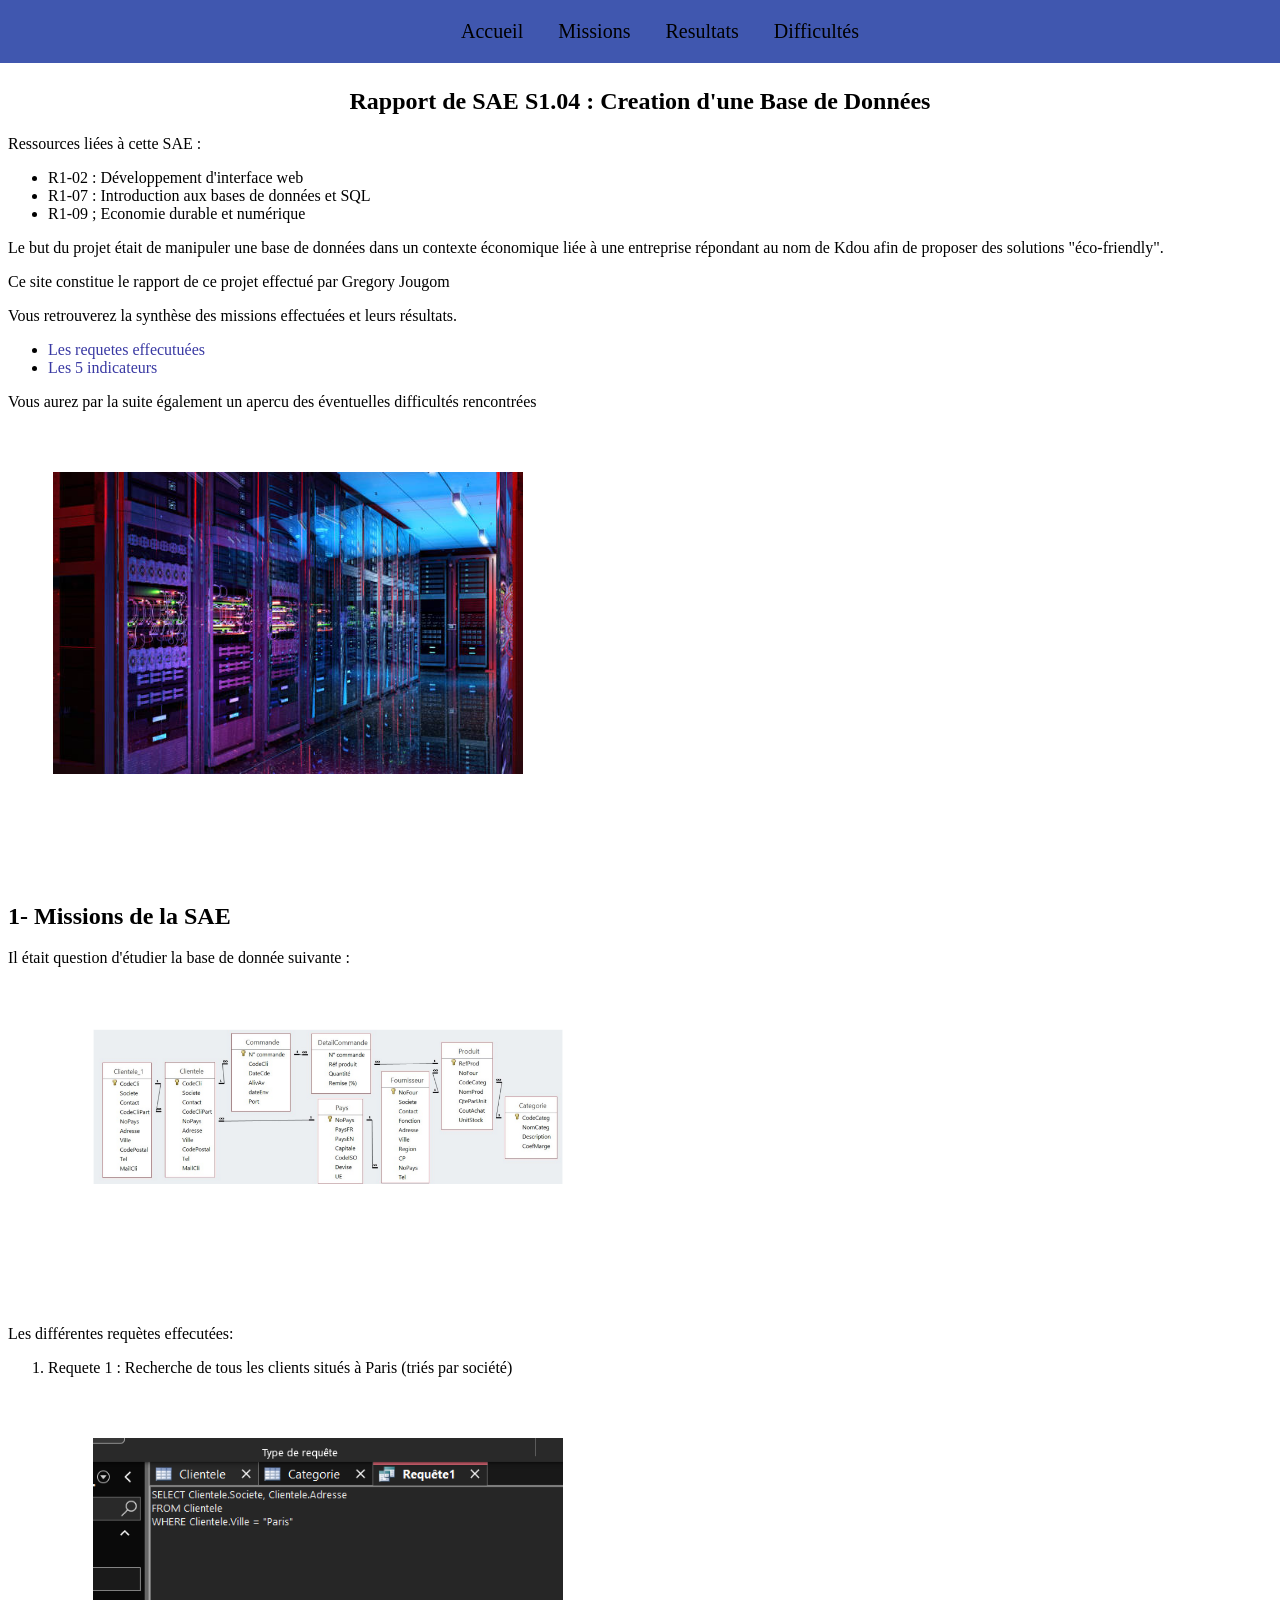
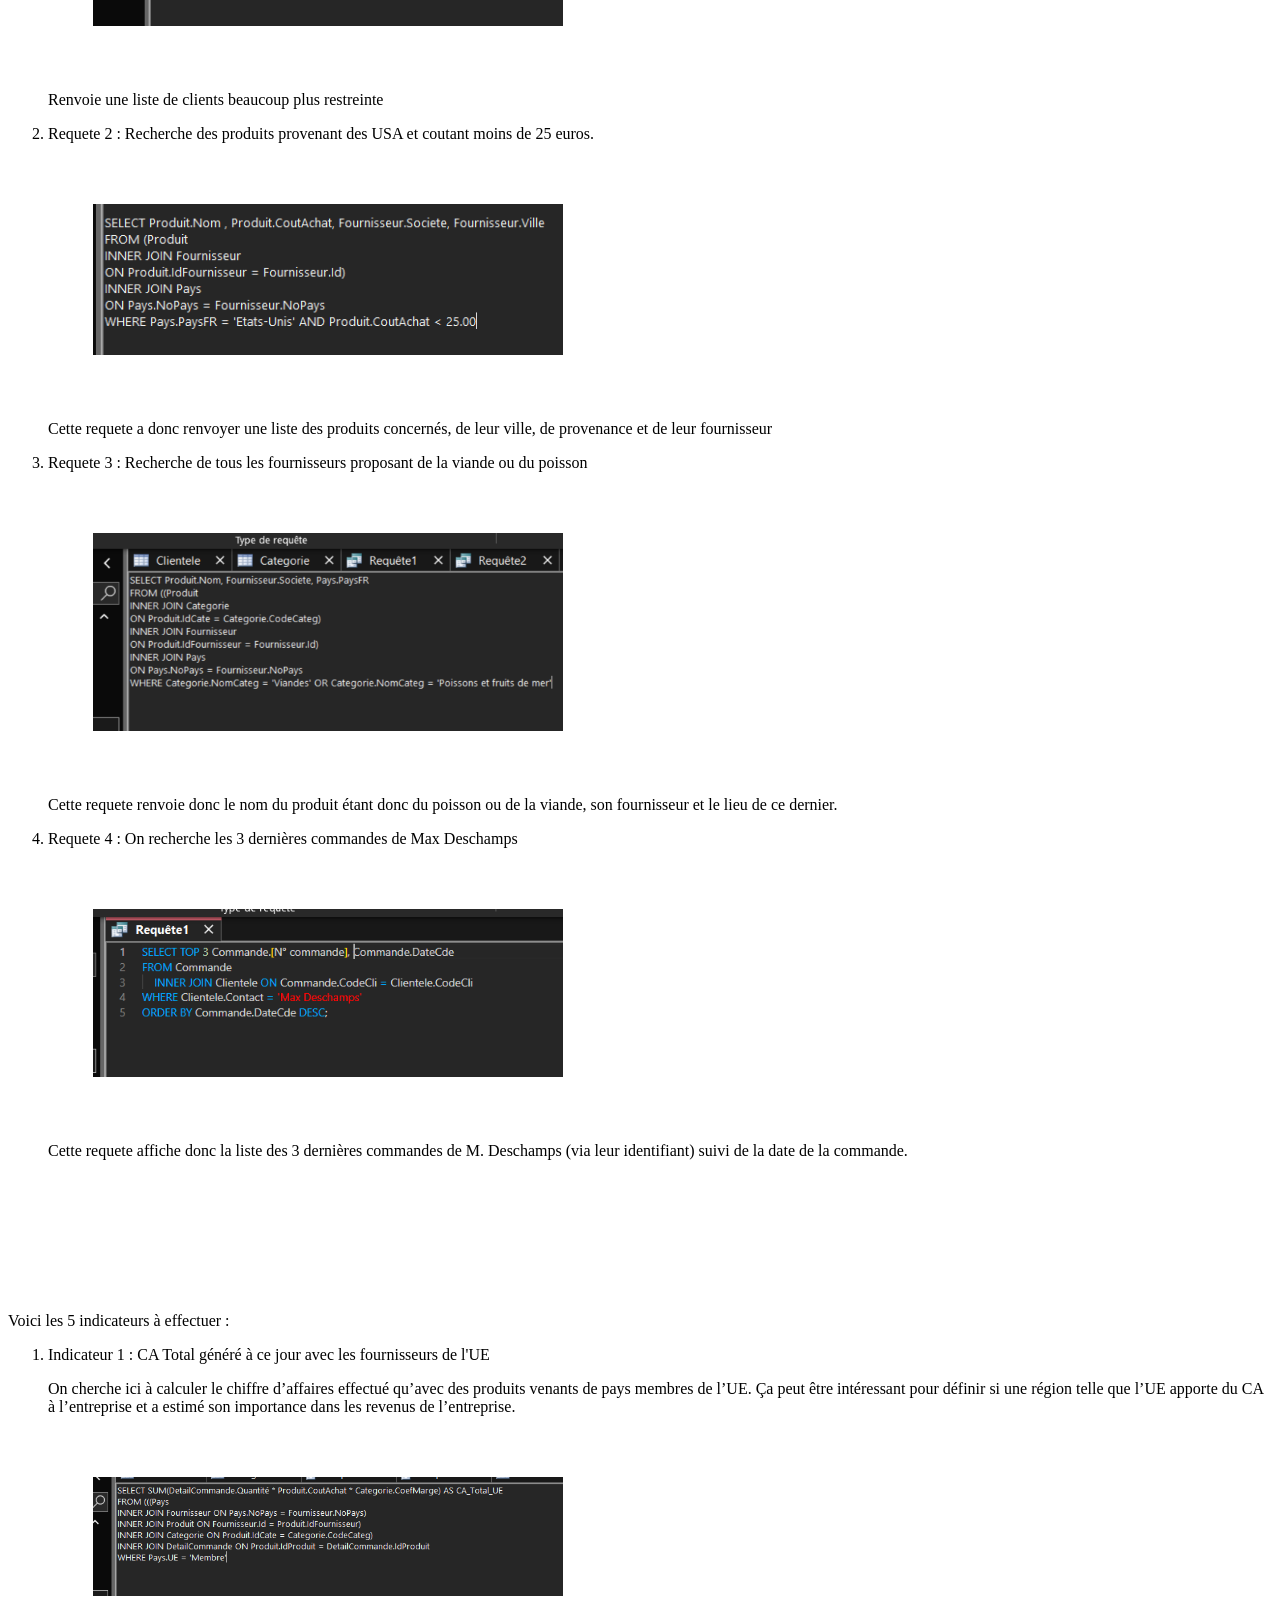
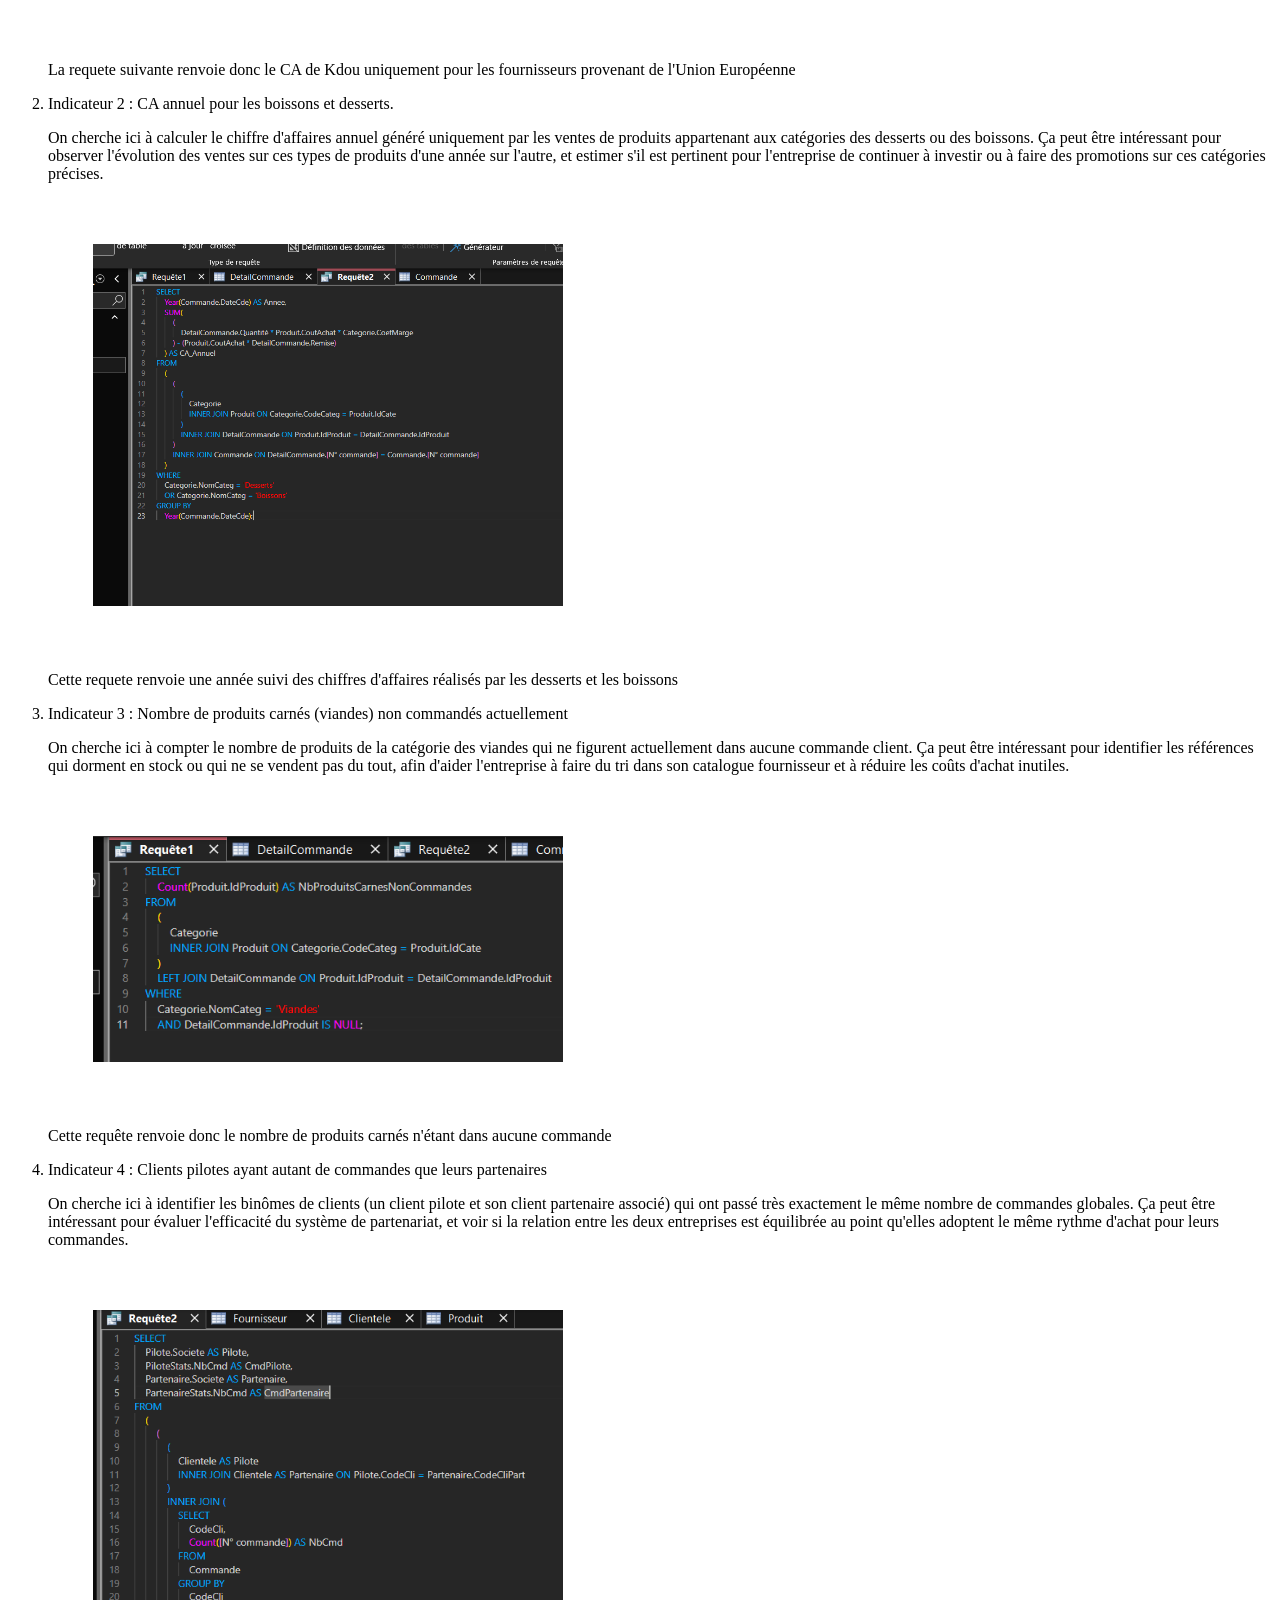
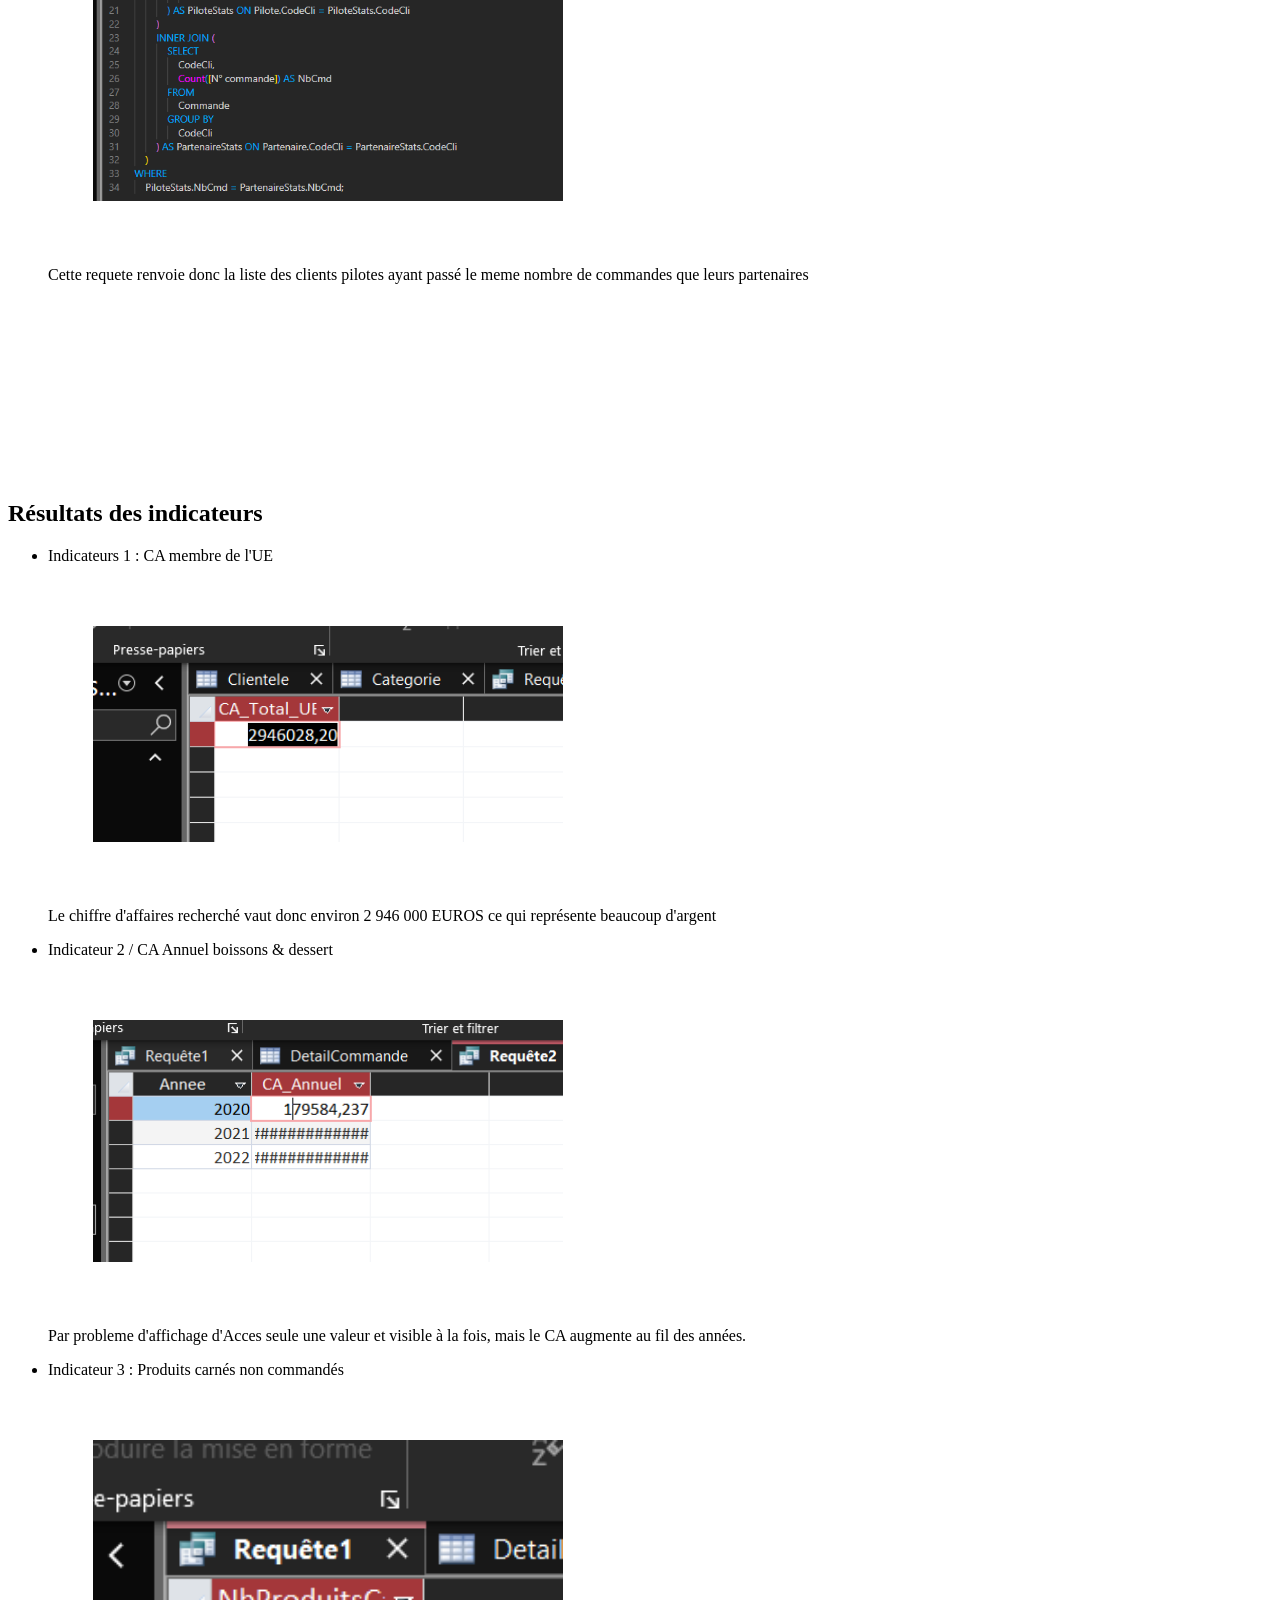
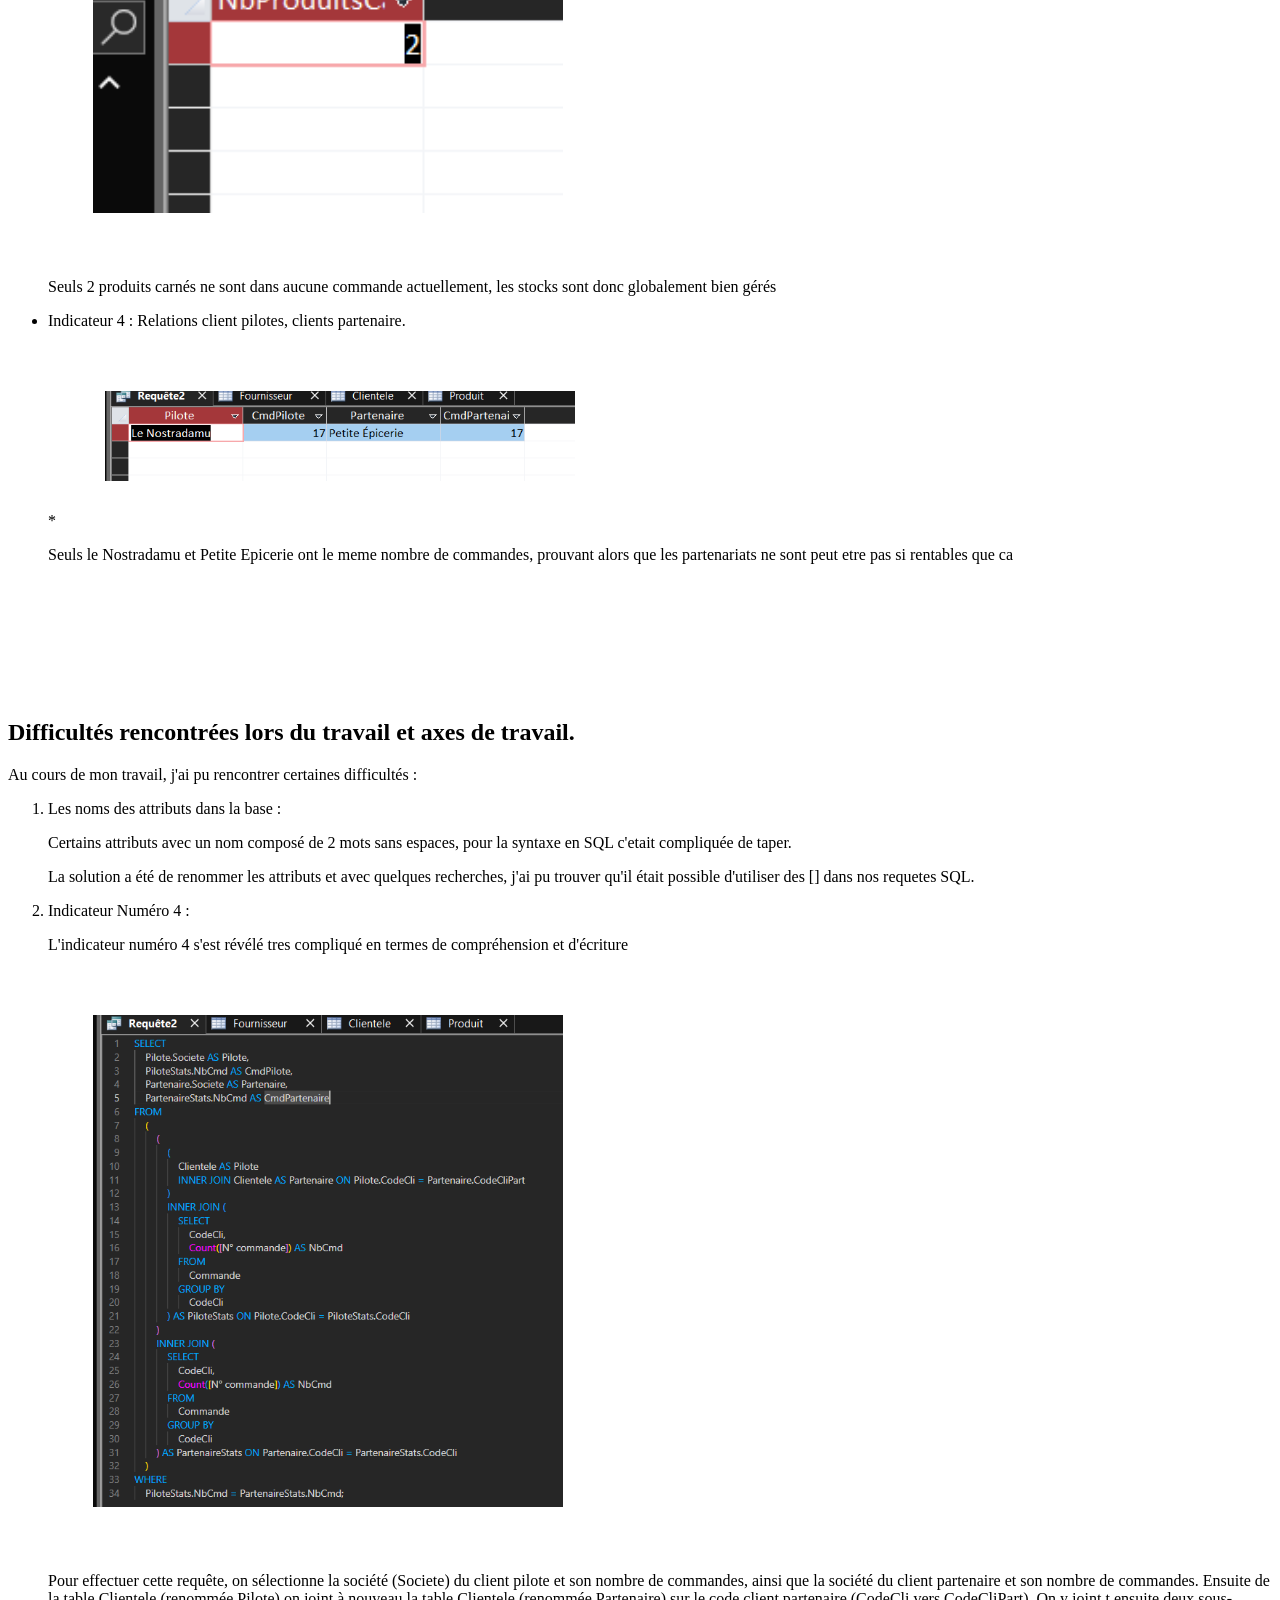
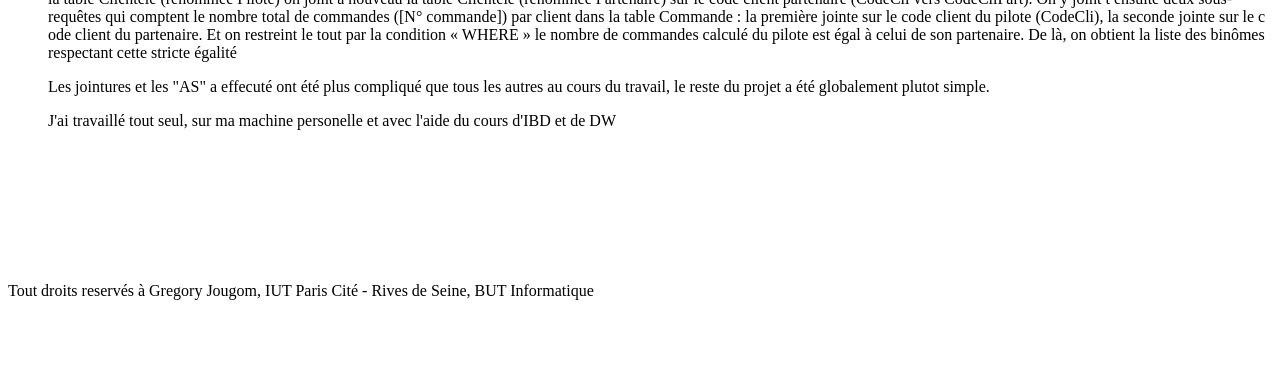
<file: index.html>
<!DOCTYPE html>
<html lang="fr">
<head>
    <meta charset="UTF-8">
    <title>Rapport projet</title>
    <link rel="stylesheet" href="gogo.css">
</head>
<header>
    <nav>
        <ul>
            <li><a href="index.html">Accueil</a></li>
            <li><a href="#missions">Missions</a></li>
            <li><a href="#resultats">Resultats</a></li>
            <li><a href="#difficultes">Difficultés</a></li>
        </ul>
    </nav>
</header>
<body>
<main>
    <section id = "accueil">
        <h1> Rapport de SAE S1.04 : Creation d'une Base de Données</h1>
        <p>Ressources liées à cette SAE : </p>
            <ul>
                <li> R1-02 : Développement d'interface web </li>
                <li>R1-07 : Introduction aux bases de données et SQL </li>

                <li> R1-09 ; Economie durable et numérique</li>
            </ul>
        <p> Le but du projet était de manipuler une base de données dans un
            contexte économique liée à une entreprise répondant au nom de Kdou afin
            de proposer des solutions "éco-friendly".</p>
        <p> Ce site constitue le rapport de ce projet effectué par Gregory Jougom</p>
        <p> Vous retrouverez la synthèse des missions effectuées et leurs résultats. </p>
        <ul>
            <li><a href="#requetes"> Les requetes effecutuées</a></li>
            <li><a href="#indicateurs">Les 5 indicateurs</a></li>
        </ul>
        <p>Vous aurez par la suite également un apercu des éventuelles difficultés rencontrées</p>
        <img src="images/serveur.jpg" alt="Image d'un serveur">
    </section>

    <section id="missions">
        <h1>1- Missions de la SAE</h1>

            <p>Il était question d'étudier la base de donnée suivante :</p>
             <ul>
             <img src="images/base.png" alt="Image de la base de donnée au format QBE">
             </ul>
             <section id ="requetes">
                <p>Les différentes requètes effecutées:</p>

                 <ol>
                     <li>
                 <p>Requete 1 : Recherche de tous les clients situés à Paris (triés par société)</p>
                     <img src="images/requete1.png" alt="Capture d'écran de la requete SQL en question">
                 <p>Renvoie une liste de clients beaucoup plus restreinte</p>
                     </li>

                     <li>
                         <p>Requete 2 : Recherche des produits provenant des USA et coutant moins de 25 euros.</p>
                         <img src="images/requete2.png" alt="Capture d'ecran de la requete SQL en question">
                         <p>Cette requete a donc renvoyer une liste des produits concernés, de leur ville, de
                             provenance et de leur fournisseur</p>
                     </li>
                     <li>
                         <p>Requete 3 : Recherche de tous les fournisseurs proposant de la viande ou du poisson</p>
                         <img src="images/requete3.png" alt="Capture d'écran de la requete SQL en question">
                         <p>Cette requete renvoie donc le nom du produit étant donc du poisson ou de la viande,
                             son fournisseur et le lieu de ce dernier.</p>
                     </li>
                     <li>
                         <p>Requete 4 : On recherche les 3 dernières commandes de Max Deschamps </p>
                         <img src="images/requete4.png" alt="Capture d'écran de la requete SQL en question">
                        <p> Cette requete affiche donc la liste des 3 dernières commandes de
                            M. Deschamps (via leur identifiant) suivi de la date de la commande.</p>
                     </li>
                 </ol>
             </section>
            <section id="indicateurs">
                <p> Voici les 5 indicateurs à effectuer :</p>
                <ol>
                    <li>
                        <p>Indicateur 1 : CA Total généré à ce jour avec les fournisseurs de l'UE</p>
                        <p>On cherche ici à calculer le chiffre d’affaires effectué qu’avec des produits venants de pays membres de l’UE.

                            Ça peut être intéressant pour définir si une région telle que l’UE apporte du CA à l’entreprise et a estimé son importance dans les revenus de l’entreprise.
                        </p>
                        <img src="images/indic1.png" alt="Capture d'écran de la requete SQL">
                        <p>La requete suivante renvoie donc le CA de Kdou uniquement pour les fournisseurs provenant de l'Union Européenne</p>
                    </li>
                    <li>
                        <p>Indicateur 2 : CA annuel pour les boissons et desserts.</p>
                        <p>On cherche ici à calculer le chiffre d'affaires annuel généré uniquement par les ventes de produits appartenant aux catégories des desserts ou des boissons.
                            Ça peut être intéressant pour observer l'évolution des ventes sur ces types de produits d'une année sur l'autre, et estimer s'il est pertinent pour l'entreprise de continuer à investir ou à faire des promotions sur ces catégories précises.
                        </p>
                        <img src="images/indic2.png" alt="Capture d'écran de la requete">
                        <p>Cette requete renvoie une année suivi des chiffres d'affaires réalisés par les desserts et les boissons</p>
                    </li>
                    <li>
                        <p>Indicateur 3 : Nombre de produits carnés (viandes) non commandés actuellement</p>
                        <p>On cherche ici à compter le nombre de produits de la catégorie des viandes qui ne figurent actuellement dans aucune commande client.

                            Ça peut être intéressant pour identifier les références qui dorment en stock ou qui ne se vendent pas du tout, afin d'aider l'entreprise à faire du tri dans son catalogue fournisseur et à réduire les coûts d'achat inutiles.
                        </p>
                        <img src="images/idic3.png" alt="Capture d'écran de la requete">
                        <p>Cette requête renvoie donc le nombre de produits carnés n'étant dans aucune commande</p>
                    </li>
                    <li>
                        <p>Indicateur 4 : Clients pilotes ayant autant de commandes que leurs partenaires</p>
                        <p>On cherche ici à identifier les binômes de clients (un client pilote et son client partenaire associé) qui ont passé très exactement le même nombre de commandes globales.
                            Ça peut être intéressant pour évaluer l'efficacité du système de partenariat, et voir si la relation entre les deux entreprises est équilibrée au
                            point qu'elles adoptent le même rythme d'achat pour leurs commandes.</p>
                        <img src="images/id5.png" alt="Capture d'écran de la requete">
                        <p>Cette requete renvoie donc la liste des clients pilotes ayant passé le meme nombre de commandes que leurs partenaires</p>
                    </li>
                </ol>



            </section>
    </section>
    <section id="resultats">
        <h1>Résultats des indicateurs</h1>
        <ul>
            <li>
                <p>Indicateurs 1 : CA membre de l'UE</p>
                <img src="images/resindic1.png" alt="Resultats de l'indicateur 1">
                <p>Le chiffre d'affaires recherché vaut donc environ 2 946 000 EUROS ce qui représente beaucoup d'argent  </p>
            </li>
            <li>
                <p>Indicateur 2 / CA Annuel boissons & dessert </p>
                <img src="images/resid2.png" alt="Resultats de l'indic 2">
                <p>Par probleme d'affichage d'Acces seule une valeur et visible à la fois,
                    mais le CA augmente au fil des années. </p>
            </li>
            <li>
                <p>Indicateur 3 : Produits carnés non commandés</p>
                <img src="images/resid3.png" alt="Resultats de l'indicateur 3">
                <p>Seuls 2 produits carnés ne sont dans aucune commande actuellement,
                    les stocks sont donc globalement bien gérés</p>
            </li>
            <li>
                <p>Indicateur 4 : Relations client pilotes, clients partenaire.</p>*
                <img src="images/resid5.png" alt="Résultats de l'indicateur 5">
                <p>Seuls le Nostradamu et Petite Epicerie ont le meme nombre de commandes, prouvant alors que les partenariats
                    ne sont peut etre pas si rentables que ca </p>
            </li>
        </ul>


    </section>
    <section id="difficultes">
        <h1> Difficultés rencontrées lors du travail et axes de travail.</h1>
        <p>Au cours de mon travail, j'ai pu rencontrer certaines difficultés : </p>
        <ol>
            <li>Les noms des attributs dans la base :
                <p>Certains attributs avec un nom composé de 2 mots sans espaces,
                    pour la syntaxe en SQL c'etait compliquée de taper.</p>
                <p>La solution a été de renommer les attributs et avec quelques recherches, j'ai
                pu trouver qu'il était possible d'utiliser des [] dans nos requetes SQL.</p>
            </li>
            <li>
                Indicateur Numéro 4 :
                <p>L'indicateur numéro 4 s'est révélé tres compliqué en termes de compréhension et d'écriture</p>
                <img src="images/id5.png" alt="Indicateur 5 (SQL)">
                <p>Pour effectuer cette requête, on sélectionne la société (Societe) du client pilote et
                    son nombre de commandes, ainsi que la société du client partenaire et son
                    nombre de commandes. Ensuite de la table Clientele (renommée Pilote) on joint à nouveau la table
                    Clientele (renommée Partenaire) sur le code client partenaire (CodeCli vers CodeCliPart). On y joint
                    t ensuite deux sous-requêtes qui comptent le nombre total de commandes ([N° commande]) par client dans la
                    table Commande : la première jointe sur le code client du pilote (CodeCli), la seconde jointe sur le c
                    ode client du partenaire. Et on restreint le tout par la condition « WHERE »
                    le nombre de commandes calculé du pilote est égal à celui de
                    son partenaire. De là, on obtient la liste des binômes respectant cette stricte égalité</p>
                <p>Les jointures et les "AS" a effecuté ont été plus compliqué que tous les autres au cours du travail,
                 le reste du projet a été globalement plutot simple.</p>
                <p> J'ai travaillé tout seul, sur ma machine personelle et avec l'aide du cours d'IBD et de DW</p>

            </li>
        </ol>

    </section>
</main>


</body>

<footer>
    <p>Tout droits reservés à Gregory Jougom, IUT Paris Cité - Rives de Seine, BUT Informatique</p>
</footer>
</html>
</file>
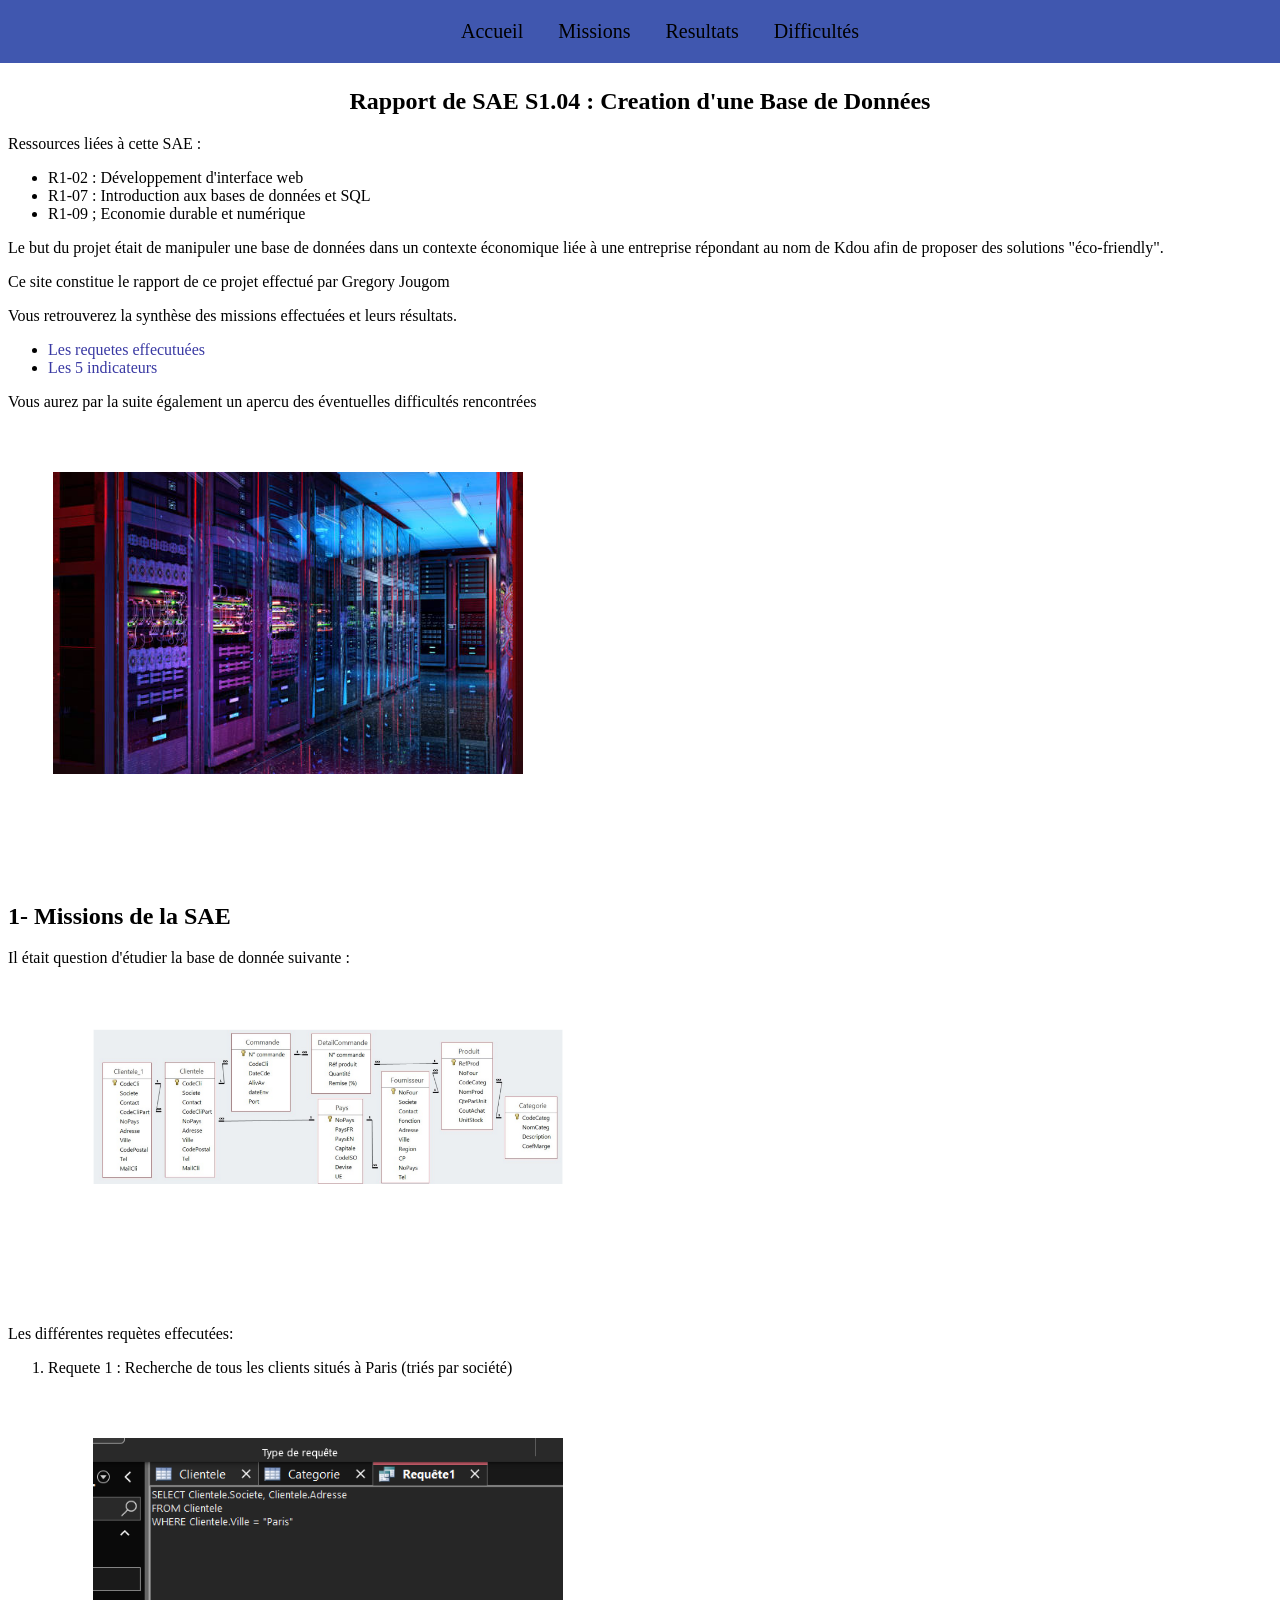
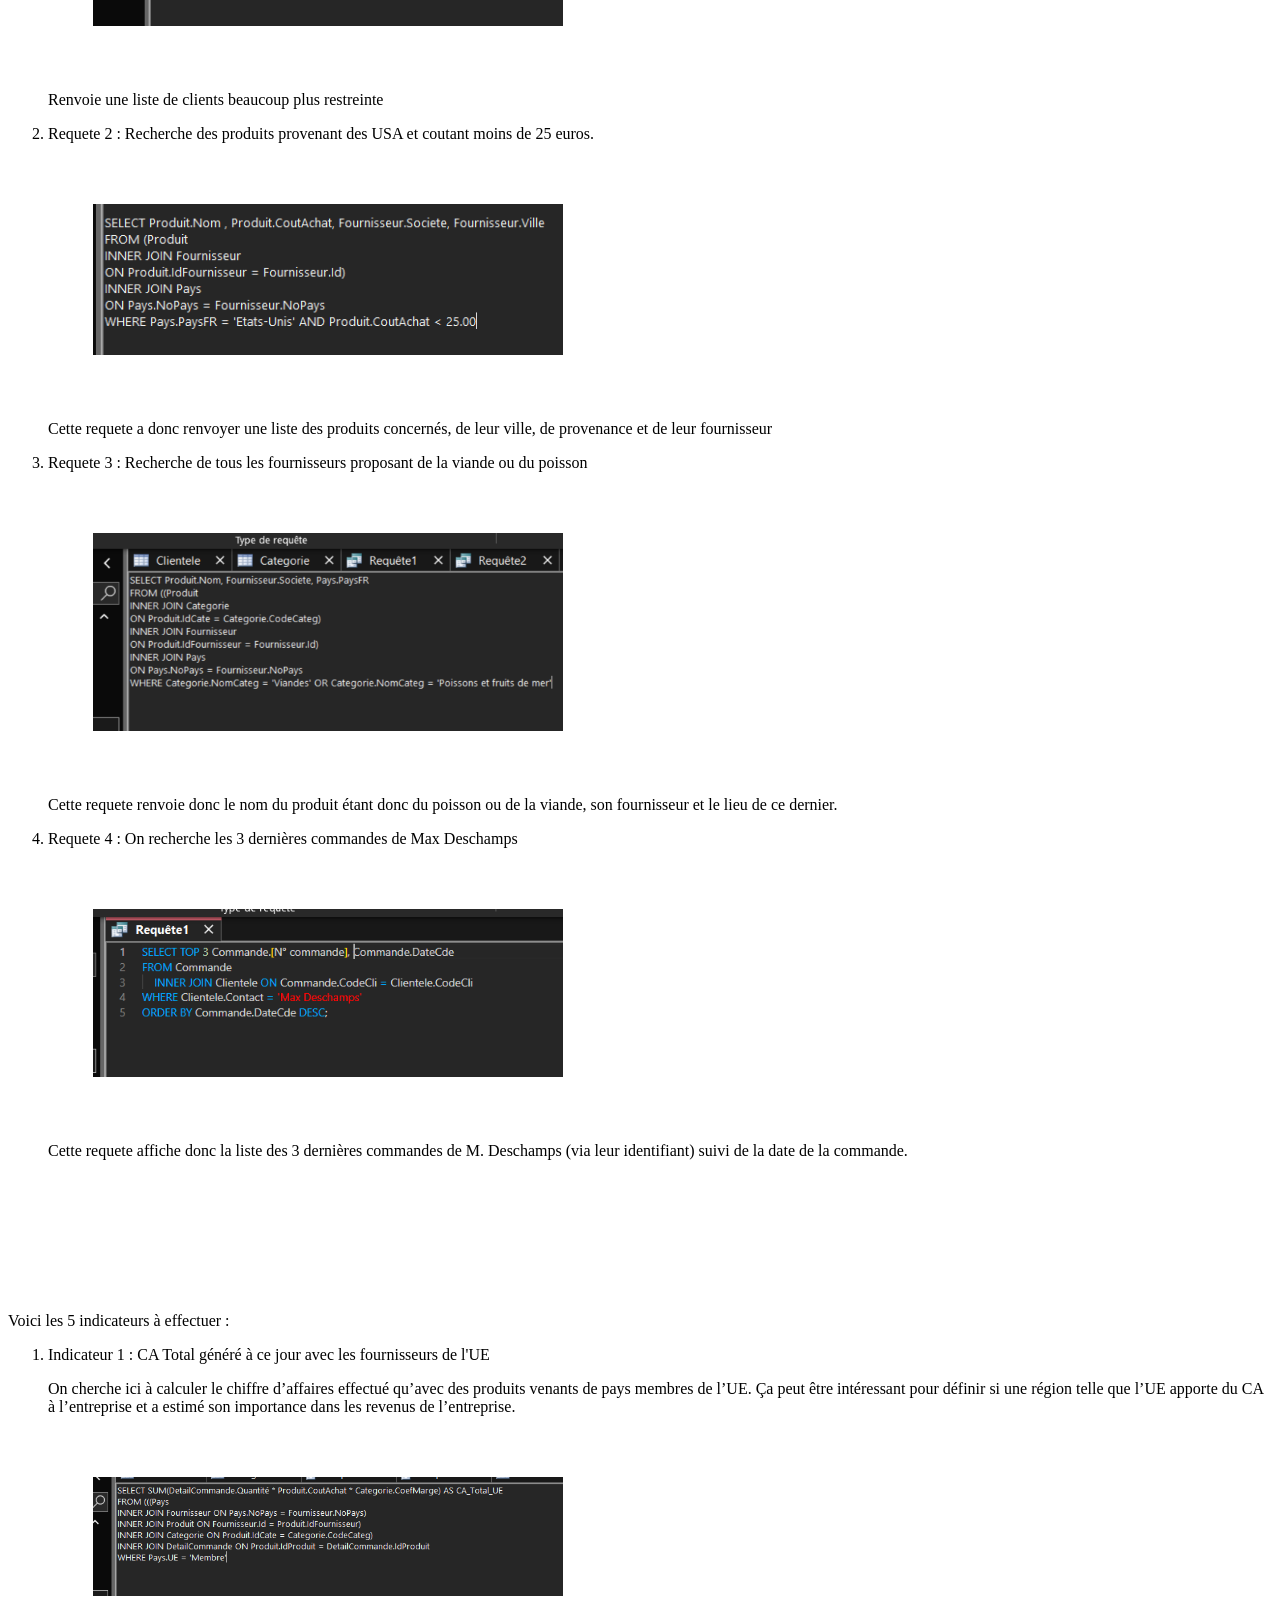
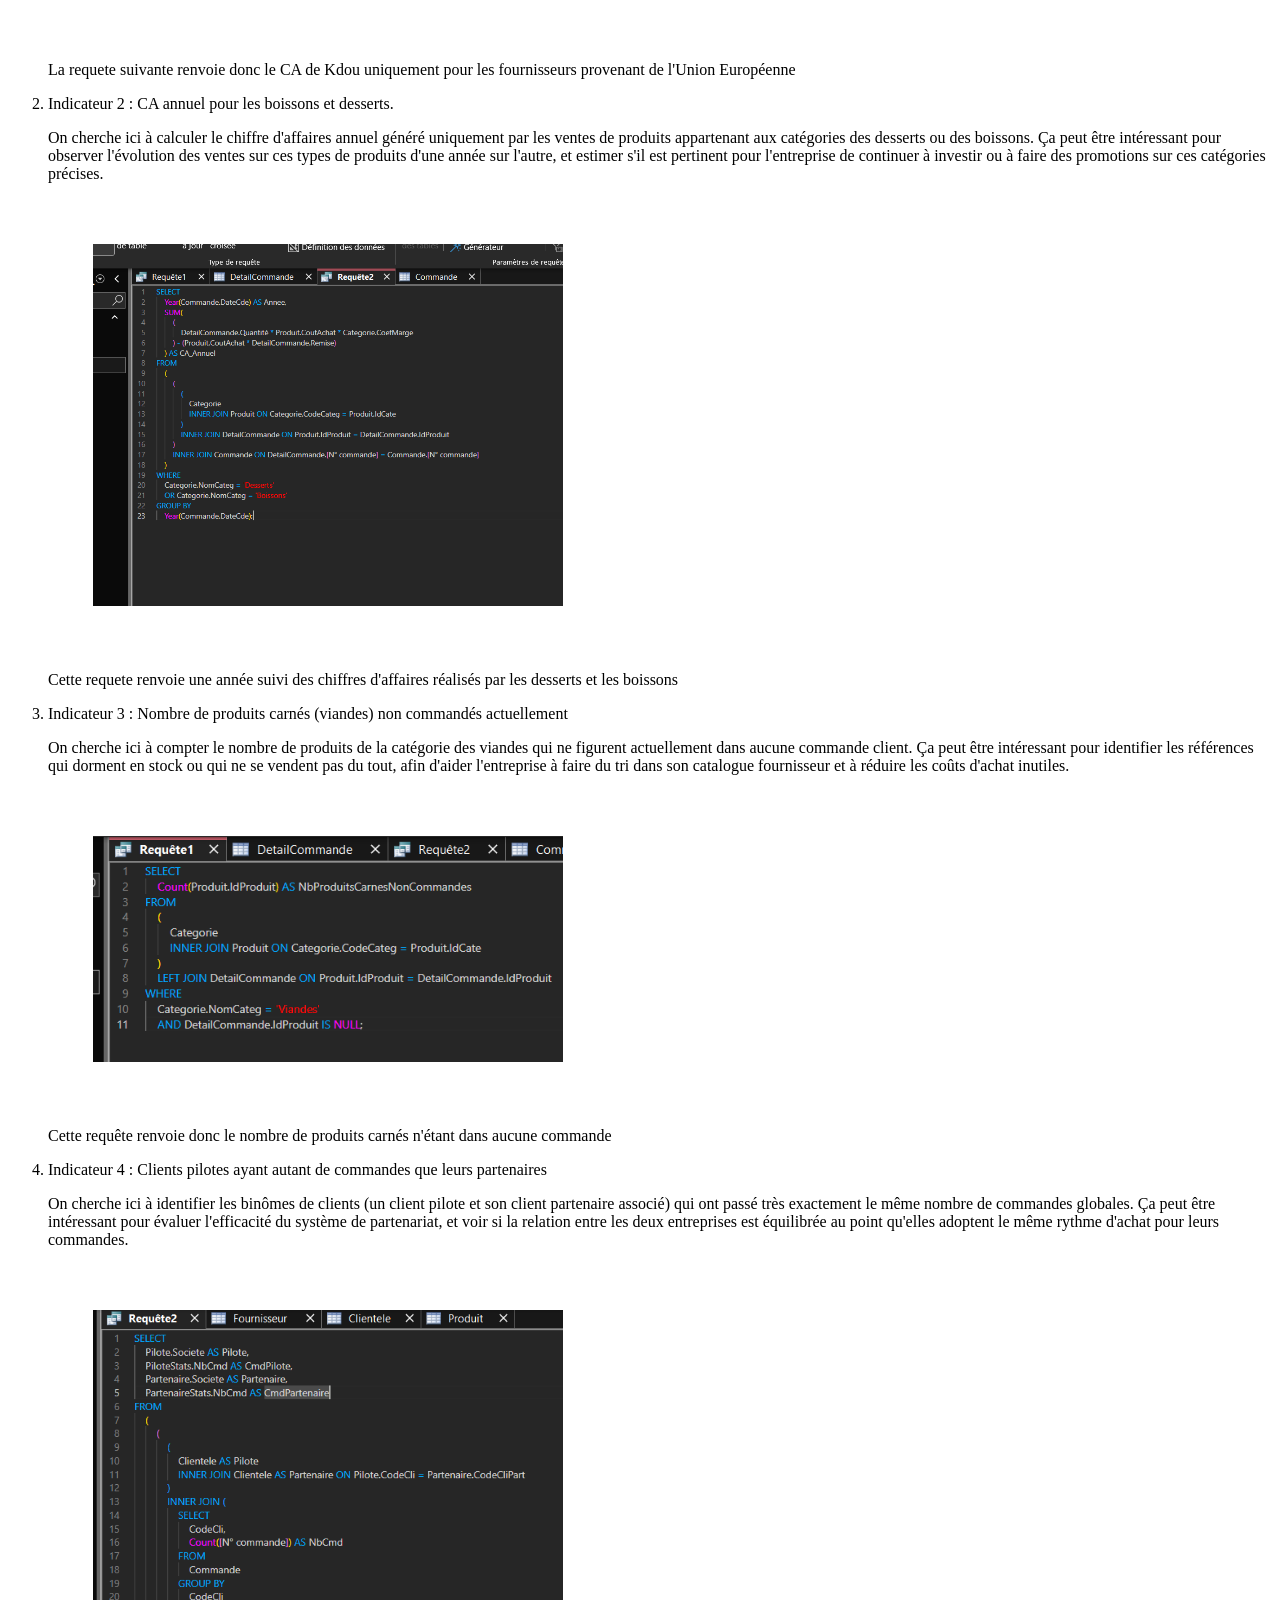
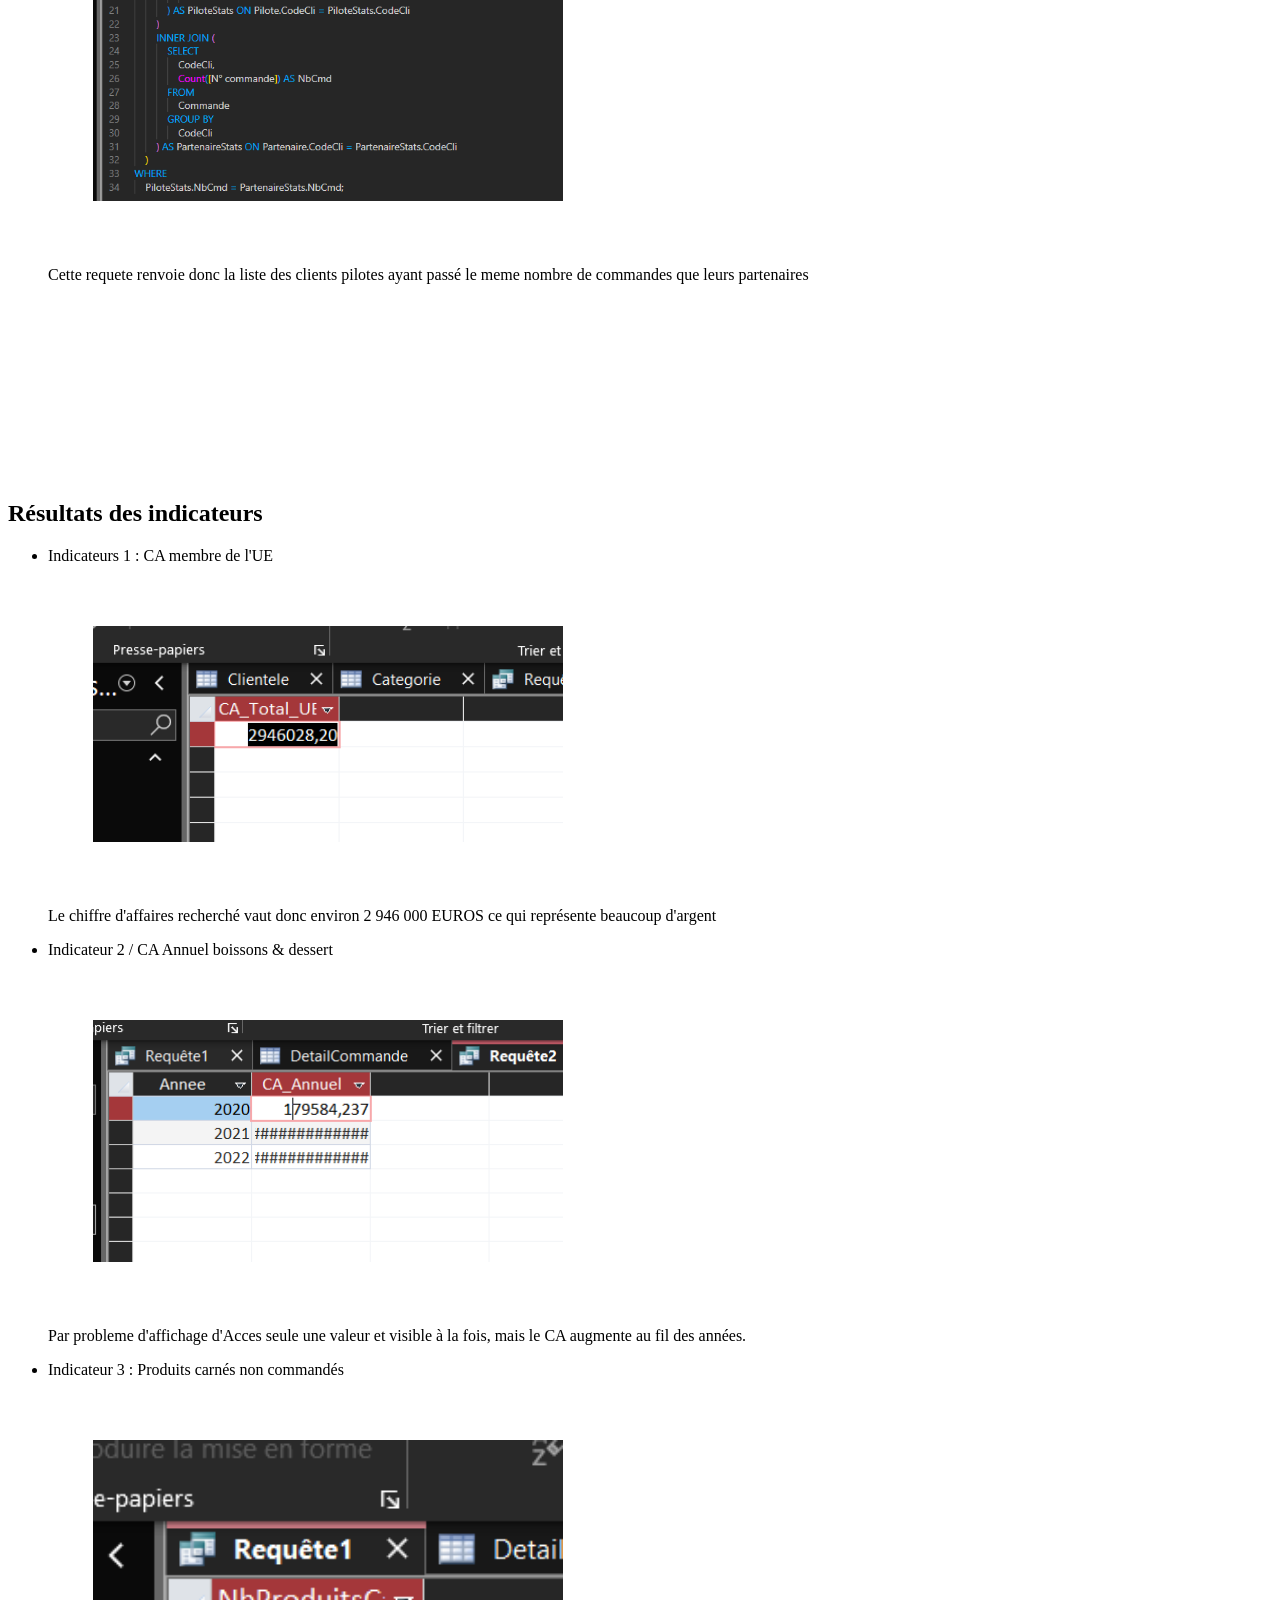
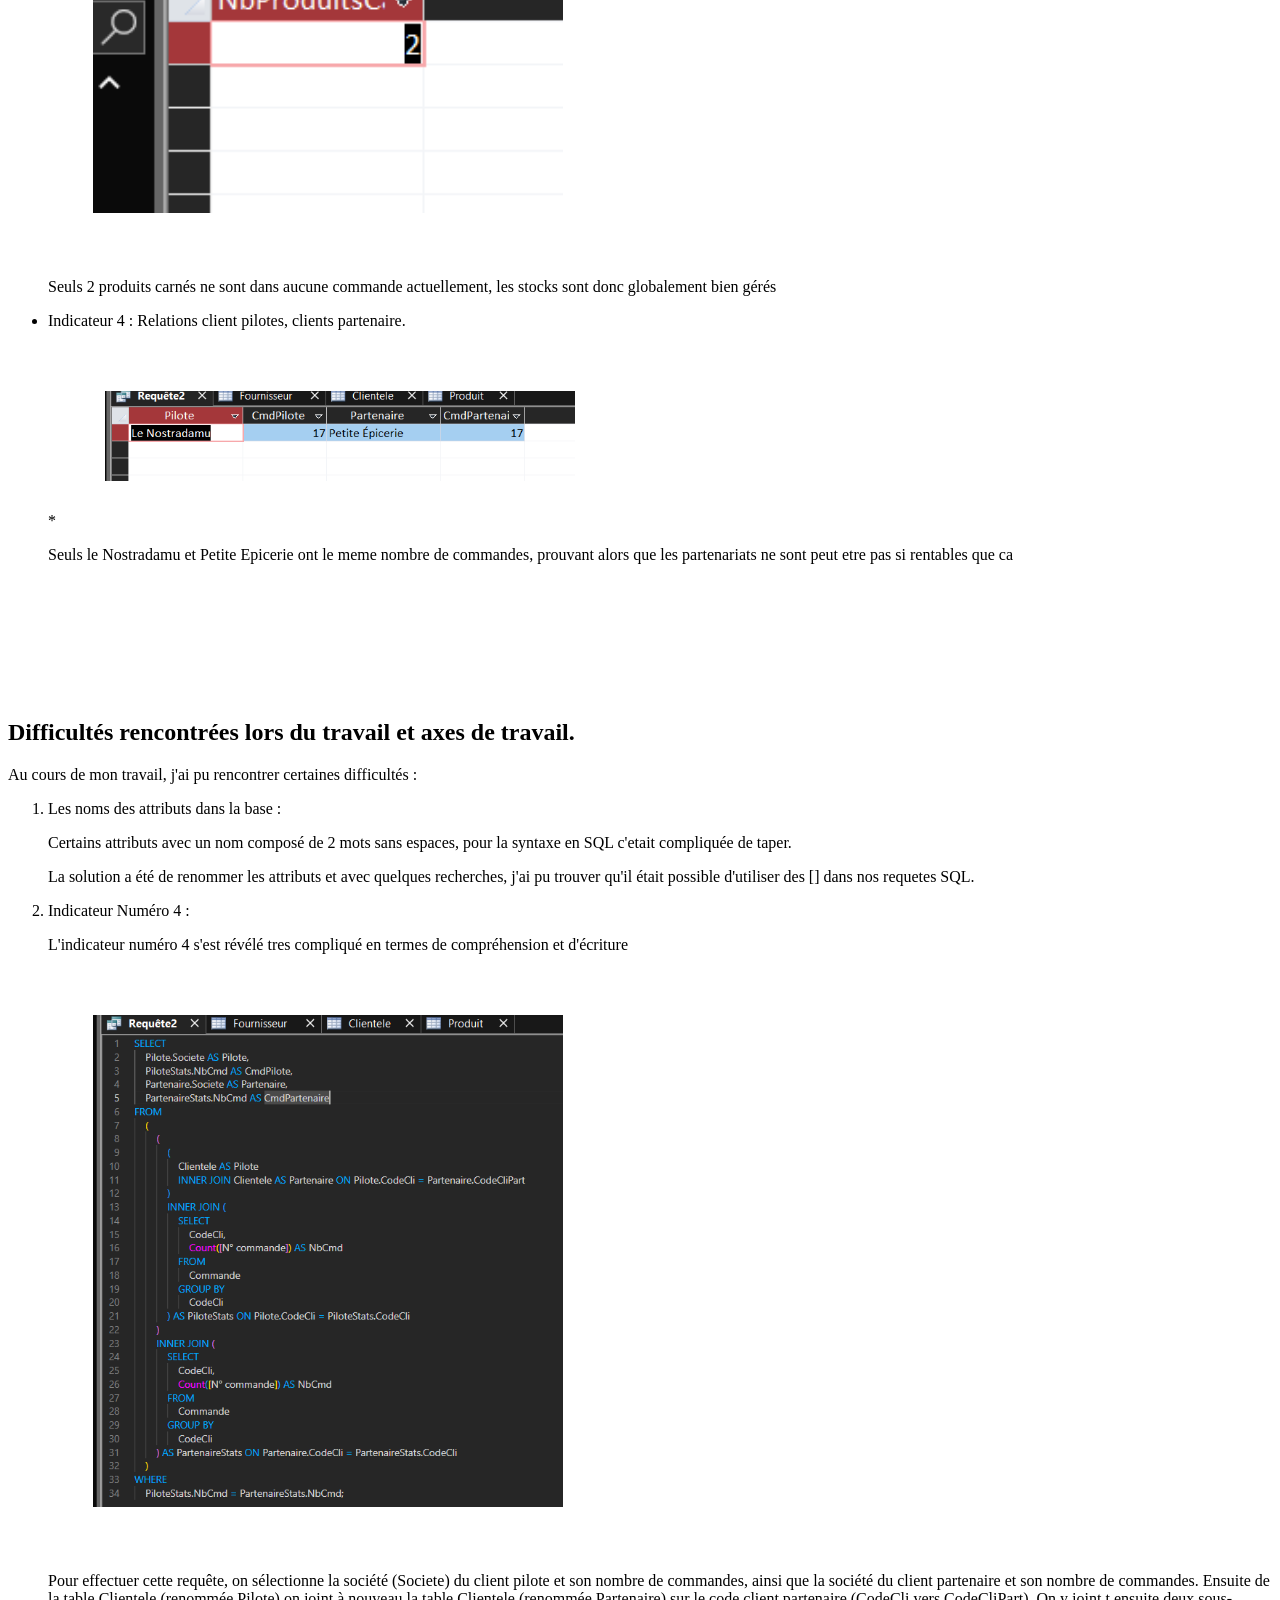
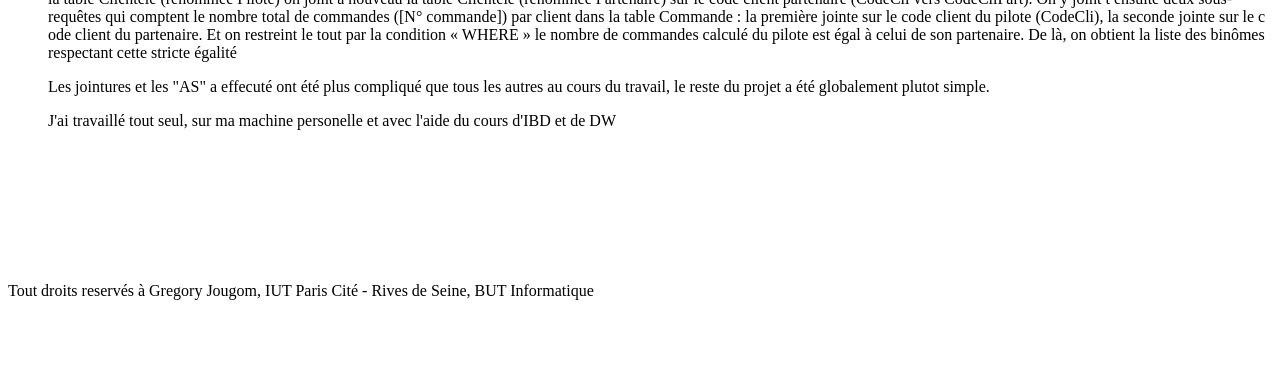
<file: main.html>
<!DOCTYPE html>
<html lang="fr">
<head>
    <meta charset="UTF-8">
    <title>Rapport projet</title>
    <link rel="stylesheet" href="gogo.css">
</head>
<header>
    <nav>
        <ul>
            <li><a href="main.html">Accueil</a></li>
            <li><a href="#missions">Missions</a></li>
            <li><a href="#resultats">Resultats</a></li>
            <li><a href="#difficultes">Difficultés</a></li>
        </ul>
    </nav>
</header>
<body>
<main>
    <section id = "accueil">
        <h1> Rapport de SAE S1.04 : Creation d'une Base de Données</h1>
        <p>Ressources liées à cette SAE : </p>
            <ul>
                <li> R1-02 : Développement d'interface web </li>
                <li>R1-07 : Introduction aux bases de données et SQL </li>

                <li> R1-09 ; Economie durable et numérique</li>
            </ul>
        <p> Le but du projet était de manipuler une base de données dans un
            contexte économique liée à une entreprise répondant au nom de Kdou afin
            de proposer des solutions "éco-friendly".</p>
        <p> Ce site constitue le rapport de ce projet effectué par Gregory Jougom</p>
        <p> Vous retrouverez la synthèse des missions effectuées et leurs résultats. </p>
        <ul>
            <li><a href="#requetes"> Les requetes effecutuées</a></li>
            <li><a href="#indicateurs">Les 5 indicateurs</a></li>
        </ul>
        <p>Vous aurez par la suite également un apercu des éventuelles difficultés rencontrées</p>
        <img src="images/serveur.jpg" alt="Image d'un serveur">
    </section>

    <section id="missions">
        <h1>1- Missions de la SAE</h1>

            <p>Il était question d'étudier la base de donnée suivante :</p>
             <ul>
             <img src="images/base.png" alt="Image de la base de donnée au format QBE">
             </ul>
             <section id ="requetes">
                <p>Les différentes requètes effecutées:</p>

                 <ol>
                     <li>
                 <p>Requete 1 : Recherche de tous les clients situés à Paris (triés par société)</p>
                     <img src="images/requete1.png" alt="Capture d'écran de la requete SQL en question">
                 <p>Renvoie une liste de clients beaucoup plus restreinte</p>
                     </li>

                     <li>
                         <p>Requete 2 : Recherche des produits provenant des USA et coutant moins de 25 euros.</p>
                         <img src="images/requete2.png" alt="Capture d'ecran de la requete SQL en question">
                         <p>Cette requete a donc renvoyer une liste des produits concernés, de leur ville, de
                             provenance et de leur fournisseur</p>
                     </li>
                     <li>
                         <p>Requete 3 : Recherche de tous les fournisseurs proposant de la viande ou du poisson</p>
                         <img src="images/requete3.png" alt="Capture d'écran de la requete SQL en question">
                         <p>Cette requete renvoie donc le nom du produit étant donc du poisson ou de la viande,
                             son fournisseur et le lieu de ce dernier.</p>
                     </li>
                     <li>
                         <p>Requete 4 : On recherche les 3 dernières commandes de Max Deschamps </p>
                         <img src="images/requete4.png" alt="Capture d'écran de la requete SQL en question">
                        <p> Cette requete affiche donc la liste des 3 dernières commandes de
                            M. Deschamps (via leur identifiant) suivi de la date de la commande.</p>
                     </li>
                 </ol>
             </section>
            <section id="indicateurs">
                <p> Voici les 5 indicateurs à effectuer :</p>
                <ol>
                    <li>
                        <p>Indicateur 1 : CA Total généré à ce jour avec les fournisseurs de l'UE</p>
                        <p>On cherche ici à calculer le chiffre d’affaires effectué qu’avec des produits venants de pays membres de l’UE.

                            Ça peut être intéressant pour définir si une région telle que l’UE apporte du CA à l’entreprise et a estimé son importance dans les revenus de l’entreprise.
                        </p>
                        <img src="images/indic1.png" alt="Capture d'écran de la requete SQL">
                        <p>La requete suivante renvoie donc le CA de Kdou uniquement pour les fournisseurs provenant de l'Union Européenne</p>
                    </li>
                    <li>
                        <p>Indicateur 2 : CA annuel pour les boissons et desserts.</p>
                        <p>On cherche ici à calculer le chiffre d'affaires annuel généré uniquement par les ventes de produits appartenant aux catégories des desserts ou des boissons.
                            Ça peut être intéressant pour observer l'évolution des ventes sur ces types de produits d'une année sur l'autre, et estimer s'il est pertinent pour l'entreprise de continuer à investir ou à faire des promotions sur ces catégories précises.
                        </p>
                        <img src="images/indic2.png" alt="Capture d'écran de la requete">
                        <p>Cette requete renvoie une année suivi des chiffres d'affaires réalisés par les desserts et les boissons</p>
                    </li>
                    <li>
                        <p>Indicateur 3 : Nombre de produits carnés (viandes) non commandés actuellement</p>
                        <p>On cherche ici à compter le nombre de produits de la catégorie des viandes qui ne figurent actuellement dans aucune commande client.

                            Ça peut être intéressant pour identifier les références qui dorment en stock ou qui ne se vendent pas du tout, afin d'aider l'entreprise à faire du tri dans son catalogue fournisseur et à réduire les coûts d'achat inutiles.
                        </p>
                        <img src="images/idic3.png" alt="Capture d'écran de la requete">
                        <p>Cette requête renvoie donc le nombre de produits carnés n'étant dans aucune commande</p>
                    </li>
                    <li>
                        <p>Indicateur 4 : Clients pilotes ayant autant de commandes que leurs partenaires</p>
                        <p>On cherche ici à identifier les binômes de clients (un client pilote et son client partenaire associé) qui ont passé très exactement le même nombre de commandes globales.
                            Ça peut être intéressant pour évaluer l'efficacité du système de partenariat, et voir si la relation entre les deux entreprises est équilibrée au
                            point qu'elles adoptent le même rythme d'achat pour leurs commandes.</p>
                        <img src="images/id5.png" alt="Capture d'écran de la requete">
                        <p>Cette requete renvoie donc la liste des clients pilotes ayant passé le meme nombre de commandes que leurs partenaires</p>
                    </li>
                </ol>



            </section>
    </section>
    <section id="resultats">
        <h1>Résultats des indicateurs</h1>
        <ul>
            <li>
                <p>Indicateurs 1 : CA membre de l'UE</p>
                <img src="images/resindic1.png" alt="Resultats de l'indicateur 1">
                <p>Le chiffre d'affaires recherché vaut donc environ 2 946 000 EUROS ce qui représente beaucoup d'argent  </p>
            </li>
            <li>
                <p>Indicateur 2 / CA Annuel boissons & dessert </p>
                <img src="images/resid2.png" alt="Resultats de l'indic 2">
                <p>Par probleme d'affichage d'Acces seule une valeur et visible à la fois,
                    mais le CA augmente au fil des années. </p>
            </li>
            <li>
                <p>Indicateur 3 : Produits carnés non commandés</p>
                <img src="images/resid3.png" alt="Resultats de l'indicateur 3">
                <p>Seuls 2 produits carnés ne sont dans aucune commande actuellement,
                    les stocks sont donc globalement bien gérés</p>
            </li>
            <li>
                <p>Indicateur 4 : Relations client pilotes, clients partenaire.</p>*
                <img src="images/resid5.png" alt="Résultats de l'indicateur 5">
                <p>Seuls le Nostradamu et Petite Epicerie ont le meme nombre de commandes, prouvant alors que les partenariats
                    ne sont peut etre pas si rentables que ca </p>
            </li>
        </ul>


    </section>
    <section id="difficultes">
        <h1> Difficultés rencontrées lors du travail et axes de travail.</h1>
        <p>Au cours de mon travail, j'ai pu rencontrer certaines difficultés : </p>
        <ol>
            <li>Les noms des attributs dans la base :
                <p>Certains attributs avec un nom composé de 2 mots sans espaces,
                    pour la syntaxe en SQL c'etait compliquée de taper.</p>
                <p>La solution a été de renommer les attributs et avec quelques recherches, j'ai
                pu trouver qu'il était possible d'utiliser des [] dans nos requetes SQL.</p>
            </li>
            <li>
                Indicateur Numéro 4 :
                <p>L'indicateur numéro 4 s'est révélé tres compliqué en termes de compréhension et d'écriture</p>
                <img src="images/id5.png" alt="Indicateur 5 (SQL)">
                <p>Pour effectuer cette requête, on sélectionne la société (Societe) du client pilote et
                    son nombre de commandes, ainsi que la société du client partenaire et son
                    nombre de commandes. Ensuite de la table Clientele (renommée Pilote) on joint à nouveau la table
                    Clientele (renommée Partenaire) sur le code client partenaire (CodeCli vers CodeCliPart). On y joint
                    t ensuite deux sous-requêtes qui comptent le nombre total de commandes ([N° commande]) par client dans la
                    table Commande : la première jointe sur le code client du pilote (CodeCli), la seconde jointe sur le c
                    ode client du partenaire. Et on restreint le tout par la condition « WHERE »
                    le nombre de commandes calculé du pilote est égal à celui de
                    son partenaire. De là, on obtient la liste des binômes respectant cette stricte égalité</p>
                <p>Les jointures et les "AS" a effecuté ont été plus compliqué que tous les autres au cours du travail,
                 le reste du projet a été globalement plutot simple.</p>
                <p> J'ai travaillé tout seul, sur ma machine personelle et avec l'aide du cours d'IBD et de DW</p>

            </li>
        </ol>

    </section>
</main>


</body>

<footer>
    <p>Tout droits reservés à Gregory Jougom, IUT Paris Cité - Rives de Seine, BUT Informatique</p>
</footer>
</html>
</file>
<file: gogo.css>
header{
    position: fixed;
    background-color: #4057af;
    width: 100%;
    top: 0;
    left: 0;}



#accueil a{
    text-decoration: none;
    color: #3939a3;
}

#accueil h1{
    text-align: center;
}


#missions, #requetes, body, #indicateurs,#resultats,#difficultes{
    left: 0;
    padding-block: 60px;
}
img{
    margin: 45px;
    cursor: pointer;
    width: 470px;
}

header nav a{
    text-decoration: none;
    color: inherit;

}
header nav ul{
    display: flex;
    list-style: none;
    gap: 35px;
    justify-content: center;
    font-size: 20px;
}
body{
    display: flex;
    flex-direction: column;
    min-height: 100vh;
}

main{
    flex:1;
}

footer{padding-block: 60px;
padding-bottom: 0;
width: 100%}
</file>
